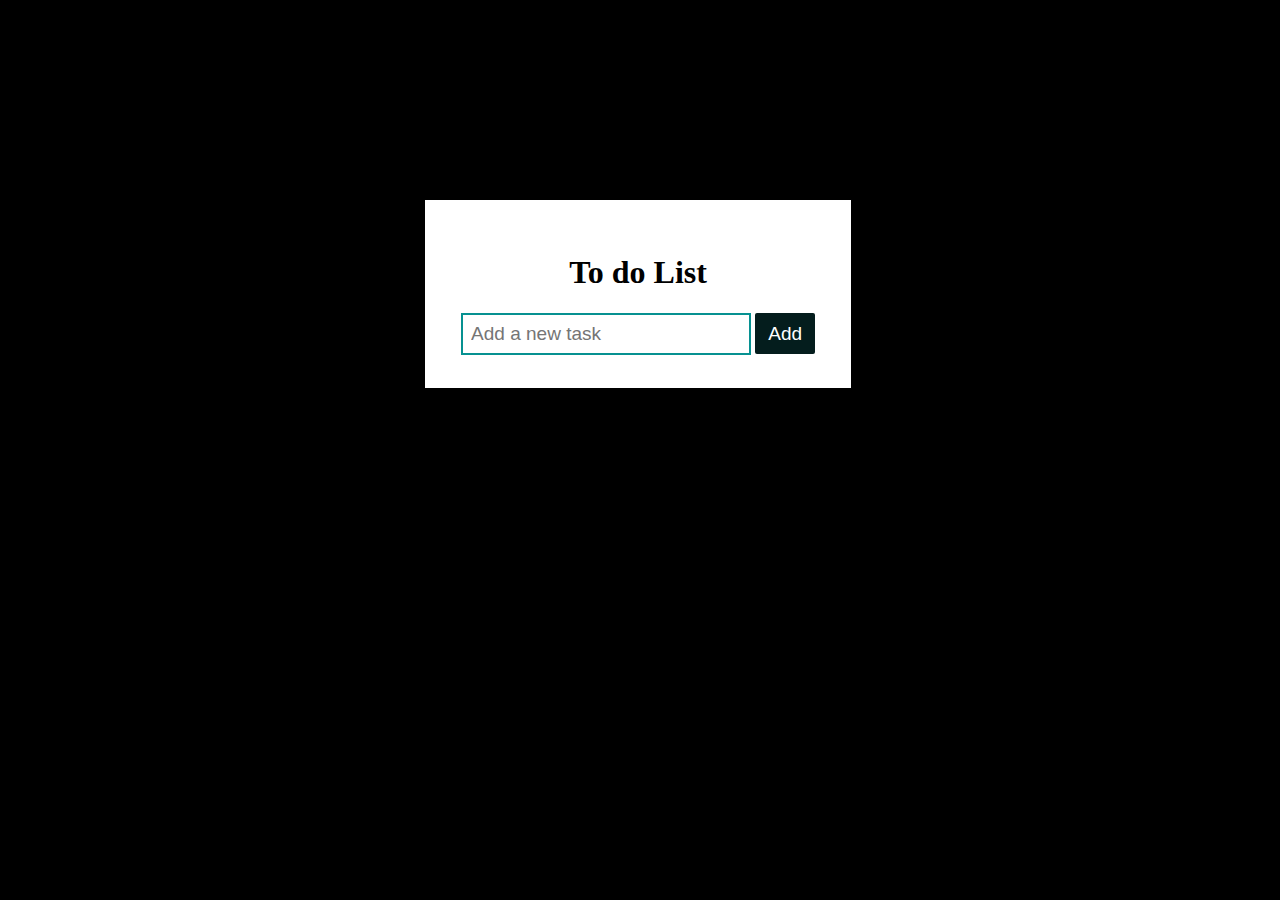
<file: Task 2/index.html>
<!DOCTYPE html>
<html lang="en">

<head>
    <meta charset="UTF-8">
    <meta http-equiv="X-UA-Compatible" content="IE=edge">
    <meta name="viewport" content="width=device-width, initial-scale=1.0">
    <title>TO DO LIST</title>
    <link rel="stylesheet" href="adi.css">
</head>
<body>
    <div class="container">
        <h1>To do List</h1>
        <div class="inputs">
            <input type="text" placeholder="Add a new task" id ="inp">
            <button onclick="Add()">Add</button>
        </div>
        <div class="text">

        </div>
    </div>
    <script src="todo.js"></script>
</body>
</html>
</file>
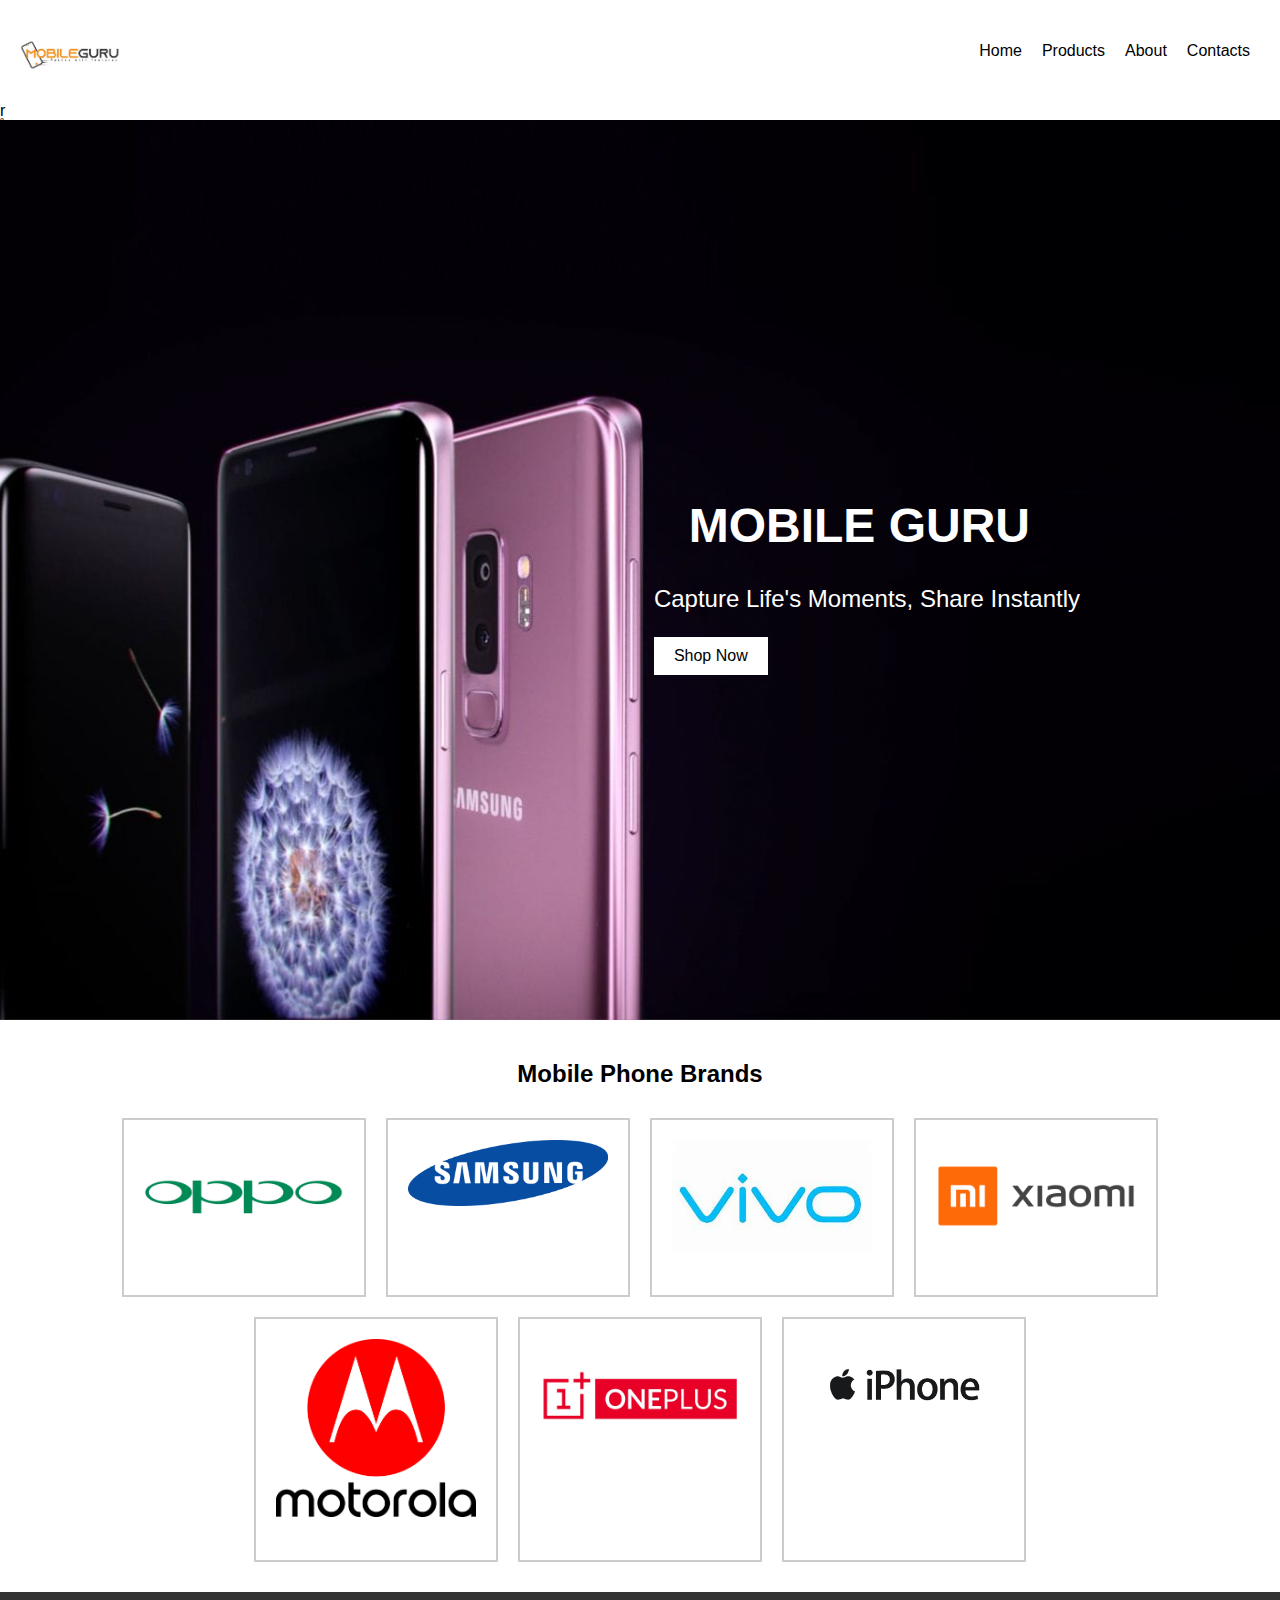
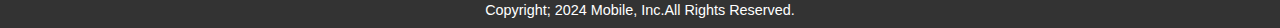
<file: Task1/mobile.html>
<!DOCTYPE html>
<html>
    <head>
        <meta charset="UTF-8">
        <meta name="viewport" content="width=device-width, initial-scale=1.0">
        <title>Mobile Landing Page</title>
        <link rel="stylesheet" href="styles.css">
    </head>
<body>
    <header>
        <nav>
            <img src="mg.jpg" alt="Mobile Logo" class="logo"/>
            <ul>
                <li><a href="#">Home</a></li>
                <li><a href="#">Products</a></li>
                <li><a href="#">About</a></li>
                <li><a href="#">Contacts</a></li>
            </ul>
        </nav>
    </header>r̥
    <section><div class="hero">
        <div class="hero-text">
            <h1>MOBILE GURU</h1>
            <p>Capture Life's Moments, Share Instantly</p>
            <button id="shopNow">Shop Now</button>
        </div>
        </div>
    </section>
    
    <section class="products">
        <h2>Mobile Phone Brands</h2>
        <div class="product-list">
        </div>
    </section>
    <div class="footer">
         Copyright; 2024 Mobile, Inc.All Rights Reserved. 
    </div>
    <script src="script.js"></script>
</body>
</html>
</file>
<file: Task 2/adi.css>
body{
    background-color:black;
}

.container{
    width: 360px;
    padding: 33px;
    text-align: center;
    background-color: #fff;
    margin-left: 33%;
    margin-top: 200px;
}
input{
    width: 270px;
    padding: 8px;
    border: 2px solid rgb(6,145,145);
    outline: none;
    font-size: 19px;
}

button{
    width: 60px;
    height: 41px;
    background-color: rgb(4,29,29);
    color: white;
    border: none;
    cursor: pointer;

    outline: none;
    border-radius: 2px;
    font-size: 19px;
}
.text ul{
    position: relative;
    background-color: rgb(3, 37, 37);
    color: white;
    font-size: 19px;
    padding: 7px;
    text-align: left;
}
.text ul i{
    position: absolute;
    right: 10px;
    cursor: pointer;

}
</file>
<file: Task1/styles.css>
body, html {
    margin: 0;
    padding: 0;
    font-family: Arial, sans-serif;
}

header {
    background-color: white;
    color: black;
    padding: 1px 0;
    text-align: center;
}

header nav {
    display: flex;
    justify-content: space-between;
    align-items: center;
    padding: 0 20px;
}

header .logo {
    height: 100px;
}

header ul {
    list-style: none;
    display: flex;
    margin: 0;
    padding: 0;
}

header ul li {
    margin: 0 10px;
}

header ul li a {
    color: black;
    text-decoration: none;
}
header ul li a a:before{
    content: '';
    position: absolute;
    top: 0;
    left: 0;
    width: 0%;
    height: 100%;
    border-bottom: 2px solid indianred;
    transition: 0.4s linear;
}
header ul li a a:hover:before{
    width:90%;
}

.hero {
    background-image: url('bg.jpg');
    height: 100vh;
    display: flex;
    width: 100%;
    background-size: cover;
    background-position: center;
    background-repeat: no-repeat;
    align-items: center;
    justify-content: flex-end;
    margin:0;
    padding: 0;
}

.hero-text h1{
    font-size: 3em;
    color:white;
    text-align: right;
    padding-right:250px;
}

.hero-text p{
    font-size: 1.5em;
    color: white;
    text-align: center;
    padding-right: 200px;
}
.hero button{
    font-size: 1em;
    background-color: white;
    color: black;
    border: none;
    padding-left: 50px;
    padding: 10px 20px;
    
}

.products {
    padding: 20px;
    text-align: center;
}

.products h2 {
    margin-bottom: 20px;
}

.product-list {
    display: flex;
    justify-content: center;
    flex-wrap: wrap;
}

.product-item {
    margin: 10px;
    padding: 20px;
    border: 2px solid #ccc;
    width: 200px;
    text-align: center;
}

.product-item img {
    max-width: 100%;
}
.footer{
    font-size: 0.9rem;
    color: var(--text-light);
     background-color: #333;
      color: white;
      text-align: center;
      padding: 10px 0;
  }
</file>
